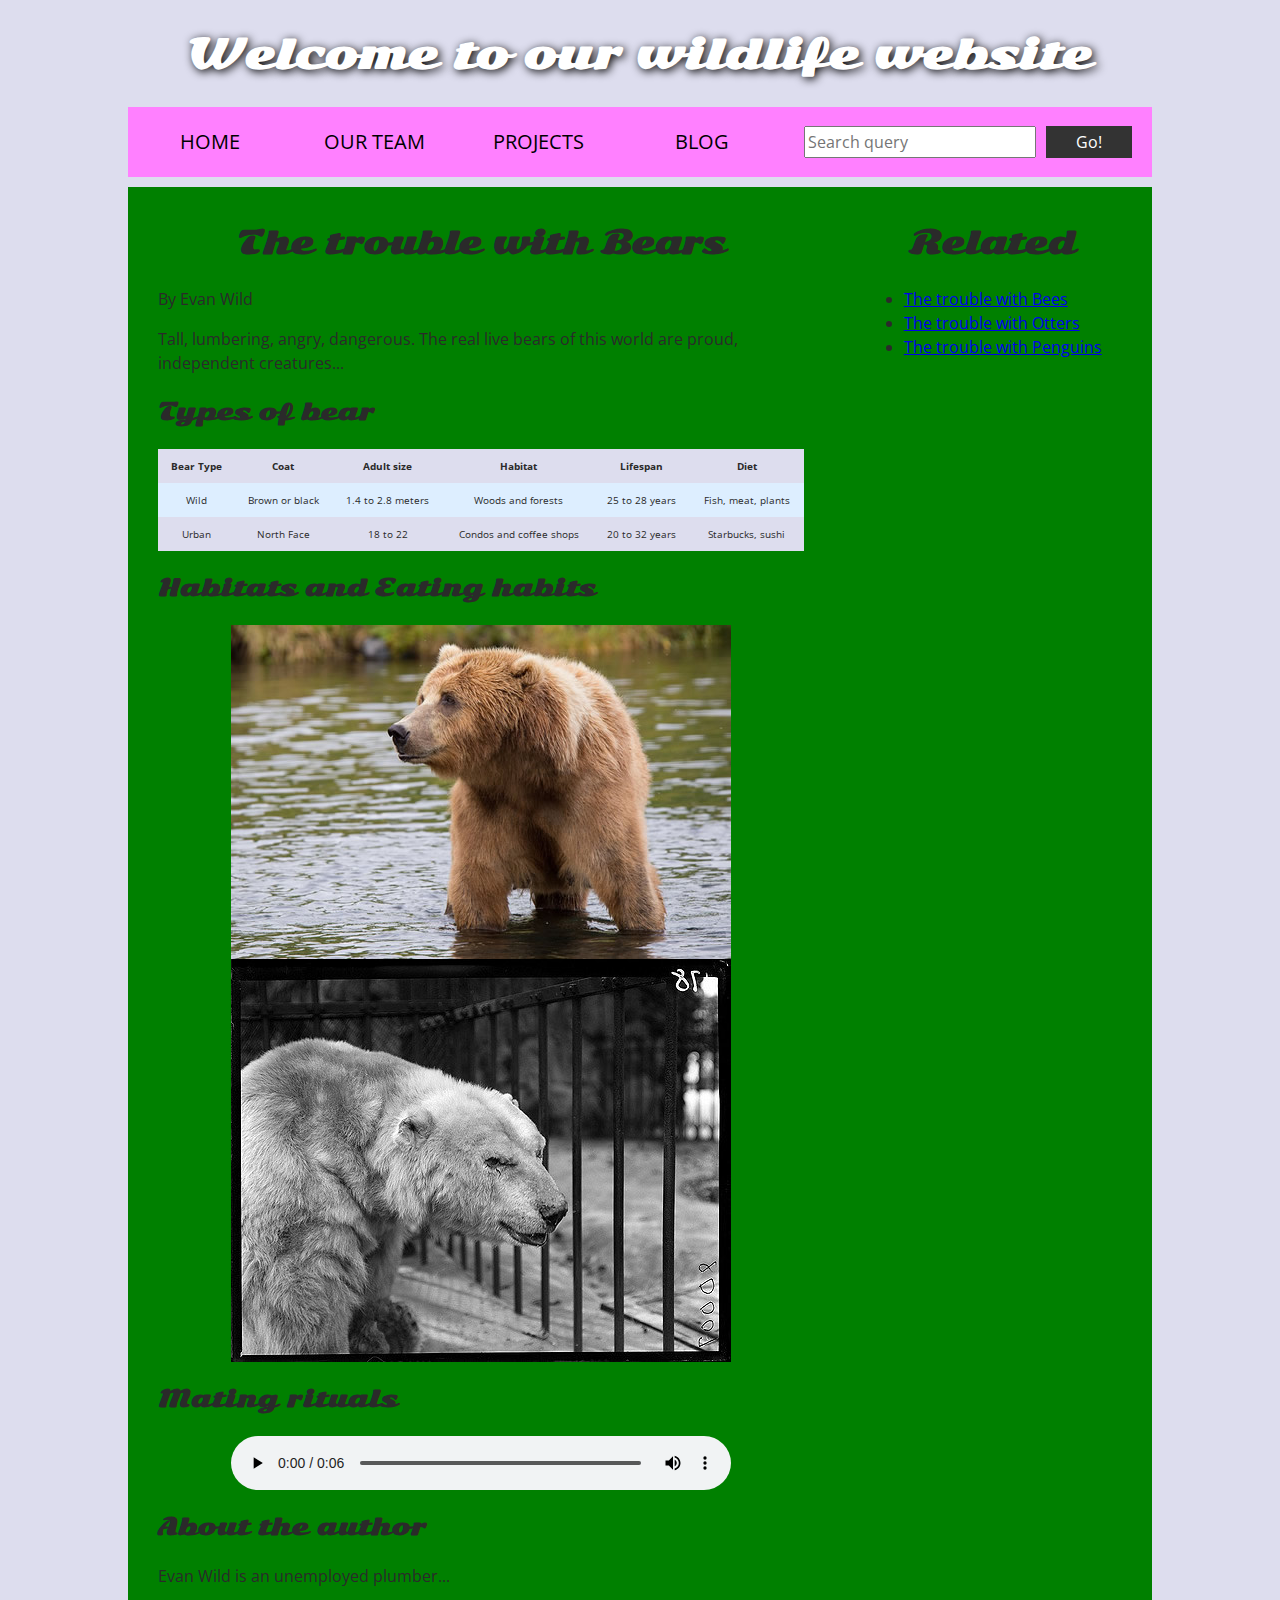
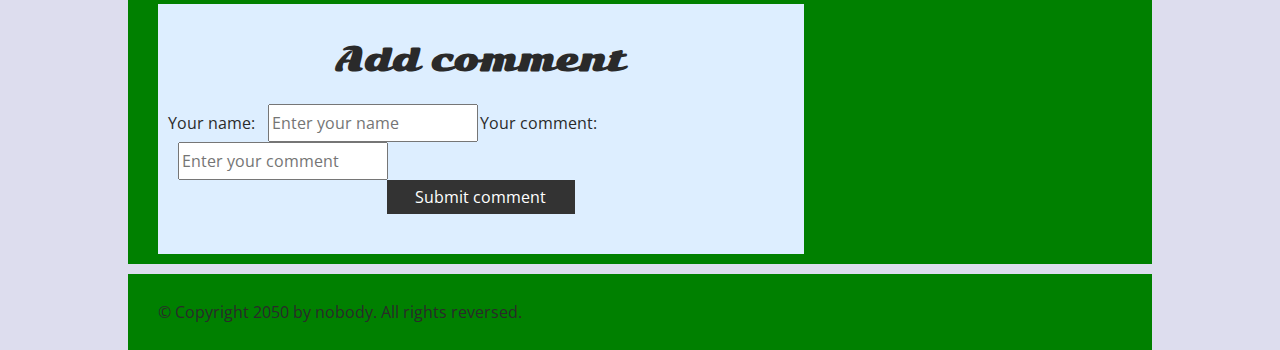
<file: Assignment 5/index.html>
<!--
	Name: Christina Glover
	File: index.html
	Date: 14 April 2024
	HTML file for web accessibility assignment
	-->

<!DOCTYPE html>
<html lang="en">
<head>
    <meta charset="UTF-8">
    <title>Accessibility assessment</title>
    <link href="https://fonts.googleapis.com/css?family=Open+Sans+Condensed:300|Sonsie+One" rel="stylesheet" type="text/css">
    <link rel="stylesheet" href="style.css">
    <!--[if lt IE 9]>
    <script src="http://html5shiv.googlecode.com/svn/trunk/html5.js"></script>
    <![endif]-->
</head>
<body>
    <header class="header">
        <h1>Welcome to our wildlife website</h1>
    </header>

    <nav class="nav">
        <ul>
            <li><a href="#">Home</a></li>
            <li><a href="#">Our team</a></li>
            <li><a href="#">Projects</a></li>
            <li><a href="#">Blog</a></li>
        </ul>
        <form class="search">
            <input type="search" name="q" placeholder="Search query" aria-label="Search through site content">
            <input type="submit" value="Go!">
        </form>
    </nav>

    <main>
        <article>
            <h2>The trouble with Bears</h2>
            <p>By Evan Wild</p>
            <p>Tall, lumbering, angry, dangerous. The real live bears of this world are proud, independent creatures...</p>

            <h3>Types of bear</h3>
            <table>
                <thead>
                    <tr>
                        <th>Bear Type</th>
                        <th>Coat</th>
                        <th>Adult size</th>
                        <th>Habitat</th>
                        <th>Lifespan</th>
                        <th>Diet</th>
                    </tr>
                </thead>
                <tbody>
                    <tr>
                        <td>Wild</td>
                        <td>Brown or black</td>
                        <td>1.4 to 2.8 meters</td>
                        <td>Woods and forests</td>
                        <td>25 to 28 years</td>
                        <td>Fish, meat, plants</td>
                    </tr>
                    <tr>
                        <td>Urban</td>
                        <td>North Face</td>
                        <td>18 to 22</td>
                        <td>Condos and coffee shops</td>
                        <td>20 to 32 years</td>
                        <td>Starbucks, sushi</td>
                    </tr>
                </tbody>
            </table>

            <h3>Habitats and Eating habits</h3>
            <img src="media/wild-bear.jpg" alt="Wild bear in natural habitat">
            <img src="media/urban-bear.jpg" alt="Urban bear in city environment">

            <h3>Mating rituals</h3>
            <audio controls>
                <source src="media/bear.mp3" type="audio/mp3">
                <source src="media/bear.ogg" type="audio/ogg">
                <p>Your browser does not support HTML5 audio.</p>
            </audio>

            <aside>
                <h3>About the author</h3>
                <p>Evan Wild is an unemployed plumber...</p>
            </aside>
            <section class="comments">
                <h2>Add comment</h2>
                <form class="comment-form">
                    <label for="name">Your name:</label>
                    <input type="text" id="name" name="name" placeholder="Enter your name">
                    <label for="comment">Your comment:</label>
                    <input type="text" id="comment" name="comment" placeholder="Enter your comment">
                    <input type="submit" value="Submit comment">
                </form>
            </section>
        </article>

        <aside class="secondary">
            <h2>Related</h2>
            <ul>
                <li><a href="#">The trouble with Bees</a></li>
                <li><a href="#">The trouble with Otters</a></li>
                <li><a href="#">The trouble with Penguins</a></li>
            </ul>
        </aside>
    </main>

    <footer>
        <p>© Copyright 2050 by nobody. All rights reversed.</p>
    </footer>

    <script src="main.js"></script>
</body>
</html>
</file>
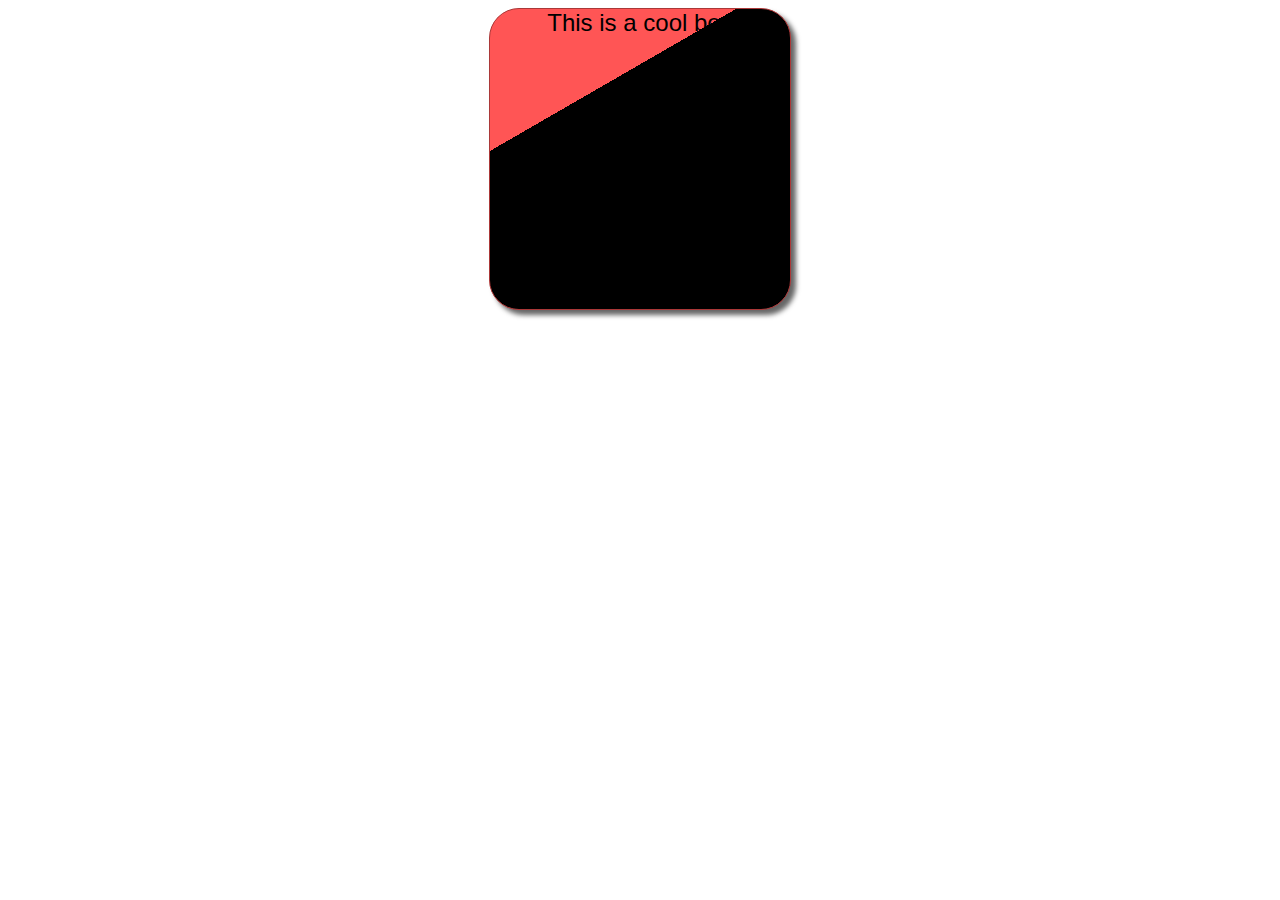
<file: Assignment 3/Part 2/index.html>
<!DOCTYPE html>
<html lang="en-US">
  <head>
    <meta charset="utf-8">
    <meta name="viewport" content="width=device-width">
    <title>Cool box</title>
    <link rel="stylesheet" href="style.css">
  </head>
  <body>
      <div>This is a cool box</div>
  </body>
</html>
</file>
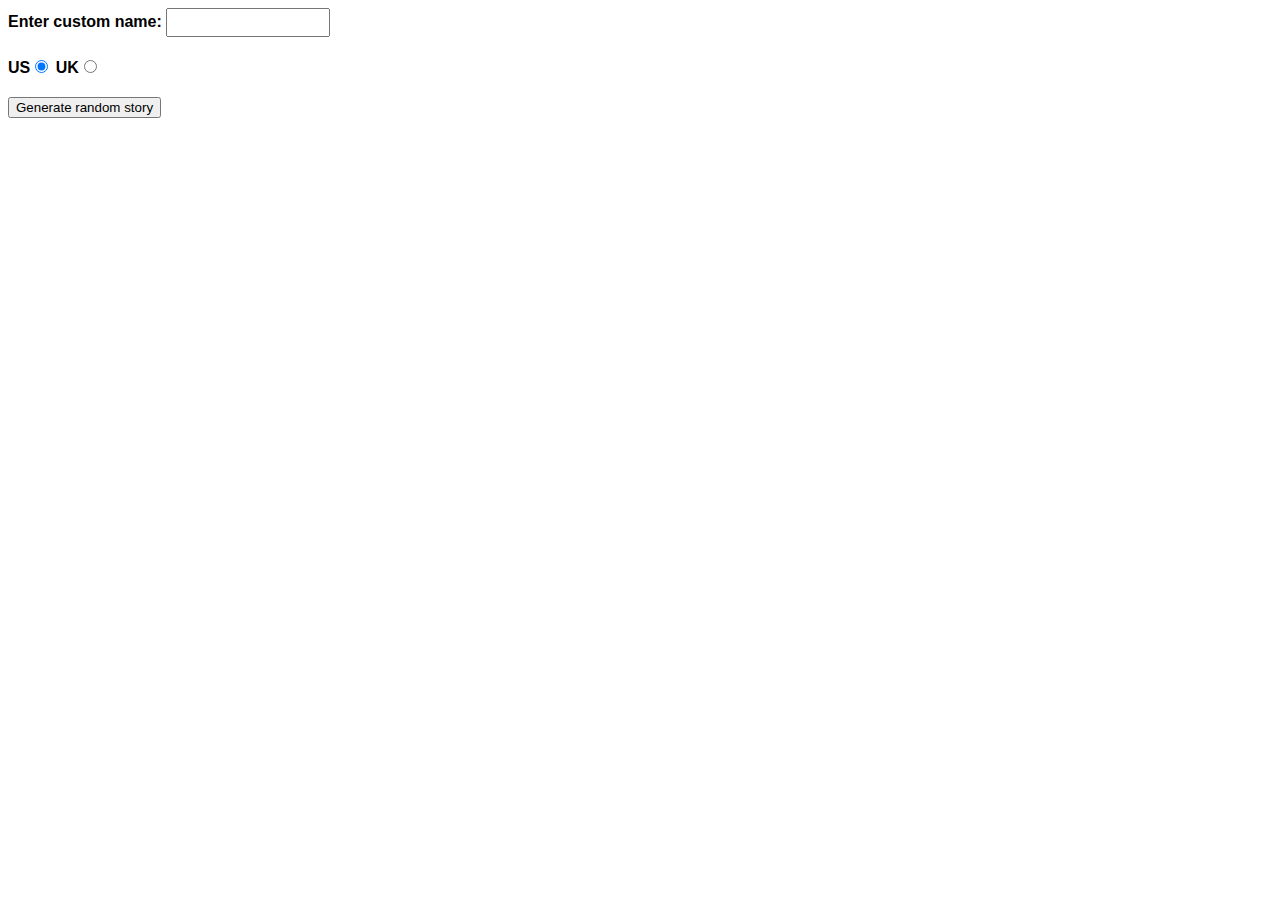
<file: Assignment 4/Part 1/index.html>
<!--
	Name: Christina Glover
	File: index.html
	Date: 1 April 2024
	-->
<!DOCTYPE html>
<html lang="en-US">
  <head>
    <meta charset="utf-8" />
    <meta name="viewport" content="width=device-width" />

    <title>Silly story generator</title>

    <style>
      body {
        font-family: helvetica, sans-serif;
        width: 350px;
      }

      label {
        font-weight: bold;
      }

      div {
        padding-bottom: 20px;
      }

      input[type="text"] {
        padding: 5px;
        width: 150px;
      }

      p {
        background: #ffc125;
        color: #5e2612;
        padding: 10px;
        visibility: hidden;
      }
    </style>
  </head>

  <body>
    <div>
      <label for="customname">Enter custom name:</label>
      <input id="customname" type="text" placeholder="" />
    </div>
    <div>
      <label for="us">US</label
      ><input id="us" type="radio" name="ukus" value="us" checked />
      <label for="uk">UK</label
      ><input id="uk" type="radio" name="ukus" value="uk" />
    </div>
    <div>
      <button class="randomize">Generate random story</button>
    </div>
    <p class="story"></p>
    <script src="main.js"></script>
  </body>
</html>
</file>
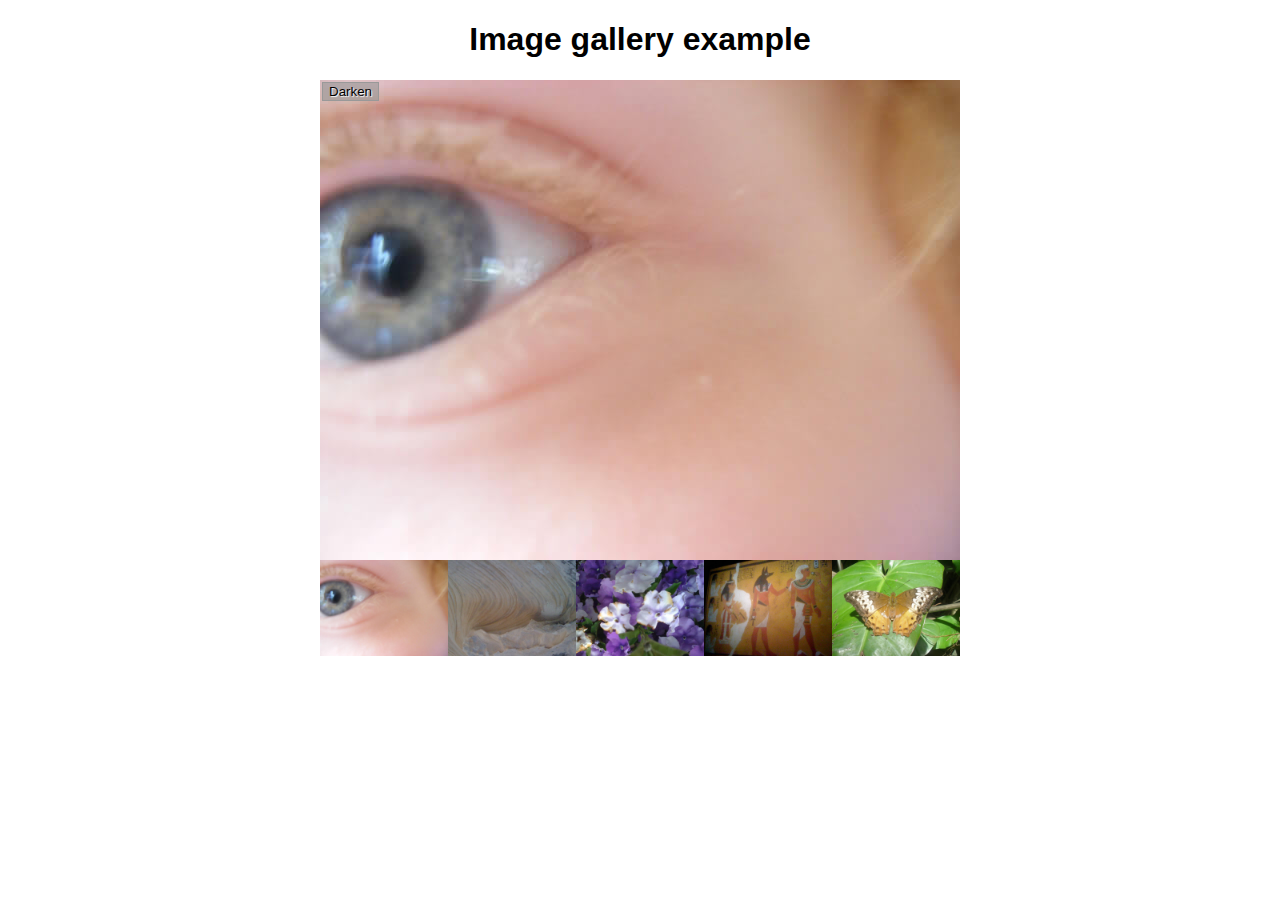
<file: Assignment 4/Part 2/index.html>
<!--e
	Name: Christina Glover
	File: index.html
	Date: 1 April 2024
	-->
<!DOCTYPE html>
<html lang="en-us">
  <head>
    <meta charset="utf-8">

    <title>Image gallery</title>

    <link rel="stylesheet" href="style.css">
    
  </head>

  <body>
    <h1>Image gallery example</h1>

    <div class="full-img">
      <img class="displayed-img" src="images/pic1.jpg" alt="Closeup of a human eye">
      <div class="overlay"></div>
      <button class="dark">Darken</button>
    </div>

    <div class="thumb-bar">


    </div>
    <script src="main.js"></script>
  </body>
</html>
</file>
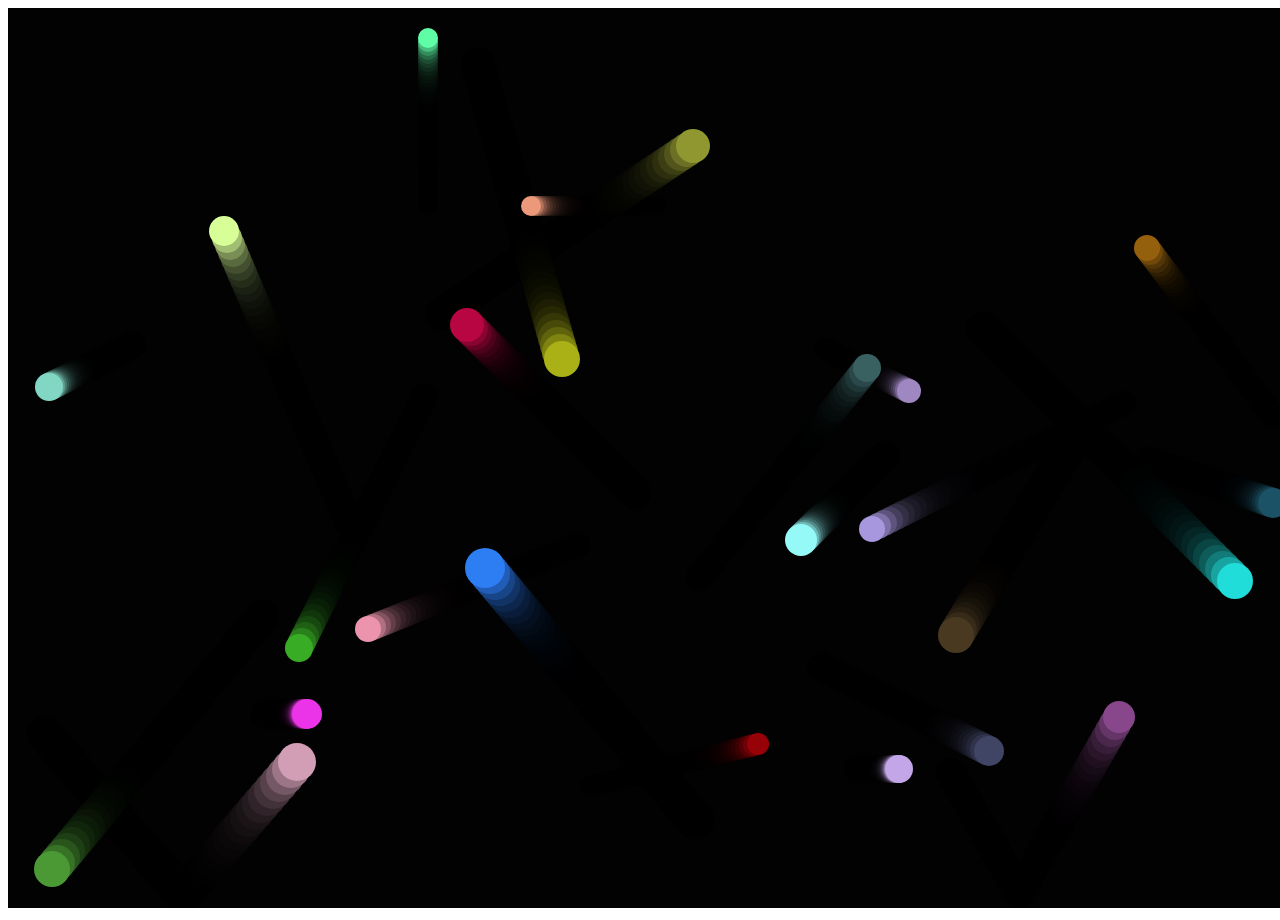
<file: Assignment 4/Part 3/index.html>
<!--
	Name: Christina Glover
	File: index.html
	Date: 1 April 2024
	-->

<!DOCTYPE html>
<html lang="en-US">
  <head>
    <meta charset="utf-8">
    <meta name="viewport" content="width=device-width">
    <title>Bouncing balls</title>
    <link type="stylesheet" href="./style.css">
  </head>
  <body>
    <canvas></canvas>
    <script src="main.js"></script> 
</html>
</file>
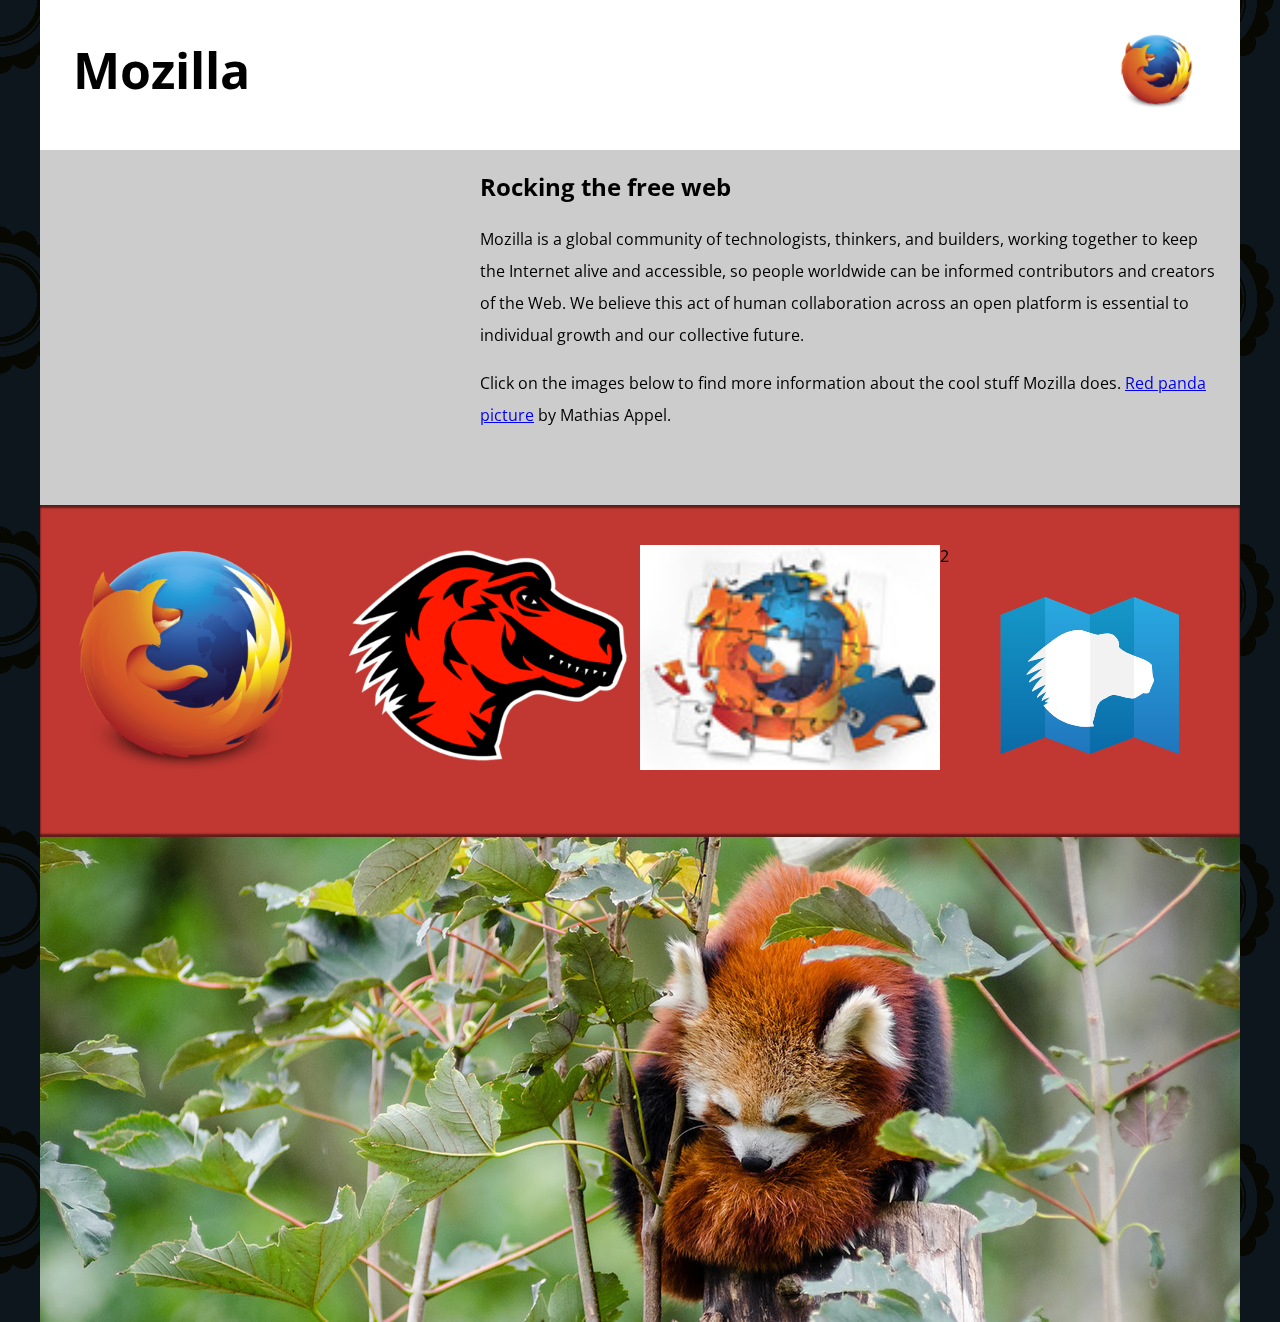
<file: Assignment 2/Part 1/firefox-webpage.html>
<!DOCTYPE html>
<html lang="en-US">

<head>
  <meta charset="utf-8">
  <meta name="viewport" content="width=device-width">
  <title>Mozilla splash page</title>
  <link href='https://fonts.googleapis.com/css?family=Open+Sans:400,700' rel='stylesheet' type='text/css'>
  <style>
    /* header and body setup */

    html {
      font-family: 'Open Sans', sans-serif;
      background: url(pattern.png);
    }

    body {
      width: 100%;
      max-width: 1200px;
      margin: 0 auto;
      background-color: white;
      position: relative;
    }

    /* Header styling */

    header {
      height: 150px;
    }

    header img {
      width: 100px;
      position: absolute;
      right: 32.5px;
      top: 32.5px;
    }

    h1 {
      font-size: 50px;
      line-height: 140px;
      margin: 0 0 0 32.5px;
    }

    /* main section and video styling */

    main {
      background: #ccc;
    }

    article {
      padding: 20px;
    }

    h2 {
      margin-top: 0;
    }

    p {
      line-height: 2;
    }

    iframe {
      float: left;
      margin: 0 20px 20px 0;
      max-width: 100%;
    }

    /* further info links */

    .further-info {
      clear: left;
      padding: 40px 0;
      background: #c13832;
      box-shadow: inset 0 3px 2px rgba(0, 0, 0, 0.5),
        inset 0 -3px 2px rgba(0, 0, 0, 0.5);
    }

    .further-info a {
      width: 25%;
      display: block;
      float: left;
    }

    .further-info img {
      max-width: 100%;
    }

    .clearfix {
      clear: both;
    }

    /* Red panda image */

    .red-panda img {
      display: block;
      max-width: 100%;
    }
  </style>
</head>

<body>
  <header>
    <h1>Mozilla</h1>
    <!-- Insert <img> element, link to the small version of the Firefox logo -->
    <img src="firefox_logo-only_RGB120.png" alt="Firefox Logo">
  </header>

  <main>
    <article>
      <!-- Insert iframe from YouTube -->
      <iframe width="400" height="315" src="https://www.youtube.com/embed/ojcNcvb1olg?si=P4zUiqR3g2FXXLA1"
        title="YouTube video player" frameborder="0"
        allow="accelerometer; autoplay; clipboard-write; encrypted-media; gyroscope; picture-in-picture; web-share"
        allowfullscreen></iframe>

      <h2>Rocking the free web</h2>

      <p>Mozilla is a global community of technologists, thinkers, and builders, working together to keep the Internet alive
        and accessible, so people worldwide can be informed contributors and creators of the Web. We believe this act of
        human collaboration across an open platform is essential to individual growth and our collective future.</p>
 
      <p>Click on the images below to find more information about the cool stuff Mozilla does. <a
          href="https://www.flickr.com/photos/mathiasappel/21675551065/">Red panda picture</a> by Mathias Appel.</p>
    </article>

    <div class="further-info">
      <!-- Insert images with srcsets and sizes -->
      2<a href="https://www.mozilla.org/en-US/firefox/new/">
        <img src="firefox_logo-only_RGB.png" alt="Firefox Logo"
          srcset="firefox_logo-only_RGB400.png 400w, firefox_logo-only_RGB120.png 120w"
          sizes="(max-width: 500px) 120px, 400px">
      </a>

      <!-- Repeat the above pattern for the other three links with appropriate images and alt text -->

      <a href="https://www.mozilla.org/">
        <img src="mozilla-dinosaur-head.png" alt="mozilla-dinosaur-head"
          srcset="mozilla-dinosaur-head400.png 400w, mozilla-dinosaur-head120.png 120w"
          sizes="(max-width: 500px) 120px, 400px">
      </a>
      <a href="https://addons.mozilla.org/">
        <img src="firefox-addons.jpg" alt="Firefox Addons"
          srcset="firefox-addons120.jpg 120w"
          sizes="(max-width: 500px) 120px, 400px">
      </a>
      <a href="https://developer.mozilla.org/en-US/">
        <img src="mdn.svg" alt="Mozilla Developer Network"
          srcset="mdn.svg 400w, mdn.svg 120w"
          sizes="(max-width: 500px) 120px, 400px">
      </a>
      <div class="clearfix"></div>
    </div>

    <div class="red-panda">
      <!-- Insert picture element -->
      <picture>
        <source media="(max-width: 600px)" srcset="red-panda600.jpg">
        <img src="red-panda1200.jpg" alt="Art-directed Red Panda">
      </picture>
    </div>

  </main>
</body>

</html>
</file>
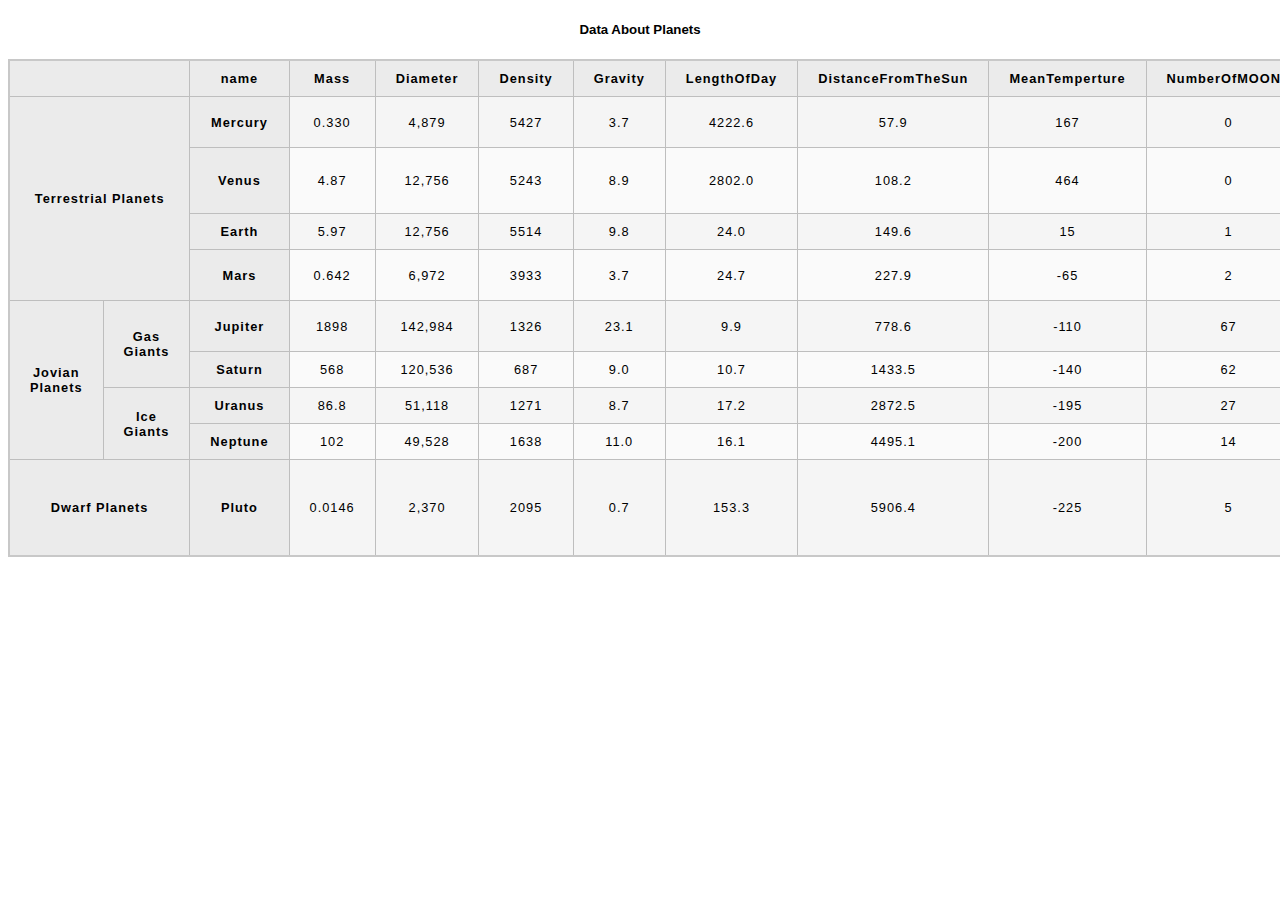
<file: Assignment 2/Part 2/planets-data-CHRISTINAGLOVER.html>
<!DOCTYPE html>
<html lang="en">
<head>
  <meta charset="UTF-8">
  <meta name="viewport" content="width=device-width, initial-scale=1.0">
  <title>FuckingPlanetTable</title>
  <link rel="stylesheet" href="minimal-table.css" type="text/css">
</head>

<body>
  <center><h5>Data About Planets</h5></center>
  <table>
    <thead>
      <tr>
        <th colspan="2"></th>
        <th>name</th>
          <th>Mass</th>
        <th>Diameter</th>
        <th>Density</th>
        <th>Gravity</th>
        <th>LengthOfDay</th>
        <th>DistanceFromTheSun</th>
        <th>MeanTemperture</th>
        <th>NumberOfMOONS</th>
        <TH>NOTES</TH>
      </tr>
    </thead>
    <tbody>
      <tr>
        <th colspan= "2" rowspan= "4">Terrestrial Planets</th>
        <th>Mercury</th>
        <td>0.330</td>
        <td>4,879</td>
        <td>5427</td>
        <td>3.7</td>
        <td>4222.6</td>
        <td>57.9</td>
        <td>167</td>
        <td>0</td>
        <td>ClosEST TO THE SUN</td>
      </tr>
      <TR>
        <th>Venus</TH>
        <TD>4.87</TD>
        <td>12,756</td>
        <TD>5243</TD>
        <TD>8.9</TD>
        <TD>2802.0</TD>
        <TD>108.2</TD>
        <TD>464</TD>
        <TD>0</TD>
        <TD>WOMEN ARE FROM VENUS</TD>
      </TR>

      <TR>
        <TH>Earth</TH>
        <td>5.97</td>
        <td>12,756</td>
        <td>5514</td>
        <td>9.8</td>
        <td>24.0</td>
        <td>149.6</td>
        <td>15</td>
        <td>1</td>
        <td>Our world</td>
      </TR>
      <tr>
        <th>Mars</th>
        <td>0.642</td>
        <td>6,972</td>
        <td>3933</td>
        <td>3.7</td>
        <td>24.7</td>
        <td>227.9</td>
        <td>-65</td>
        <td>2</td>
        <td>The red planet</td>
      </tr>
      <tr>
        <th rowspan="4">Jovian Planets</th>
        <th rowspan="2">Gas Giants</th>
        <th>Jupiter</th>
        <td>1898</td>
        <td>142,984</td>
        <td>1326</td>
        <td>23.1</td>
        <td>9.9</td>
        <td>778.6</td>
        <td>-110</td>
        <td>67</td>
        <td>The Largest pLanet</td>
      </tr>
      <tr>

        <th>Saturn</th>
        <td>568</td>
        <td>120,536</td>
        <td>687</td>
        <td>9.0</td>
        <td>10.7</td>
        <td>1433.5</td>
        <td>-140</td>
        <td>62</td>
        <td></td>
      </tr>
      <tr>
        <th rowspan="2">Ice Giants</th>
        <th>Uranus</th>
        <td>86.8</td>
        <td>51,118</td>
        <td>1271</td>
        <td>8.7</td>
        <td>17.2</td>
        <td>2872.5</td>
        <td>-195</td>
        <td>27</td>
        <td></td>
      </tr>
      <tr>
        <th>Neptune</th>
        <td>102</td>
        <td>49,528</td>
        <td>1638</td>
        <td>11.0</td>
        <td>16.1</td>
        <td>4495.1</td>
        <td>-200</td>
        <td>14</td>

      </tr>
<tr>
  <th colspan="2">Dwarf Planets</th>
  <th>Pluto</th>
  <td>0.0146</td>
  <td>2,370</td>
  <td>2095</td>
  <td>0.7</td>
  <td>153.3</td>
  <td>5906.4</td>
  <td>-225</td>
  <td>5</td>
  <td>Declassified as a planet in 2006, but this <a href="http://www.usatoday.com/story/tech/2014/10/02/pluto-planet-solar-system/16578959/">remains controversial</a></td>
</tr>
    </tbody>
  </table>
</body>
</html>
</file>
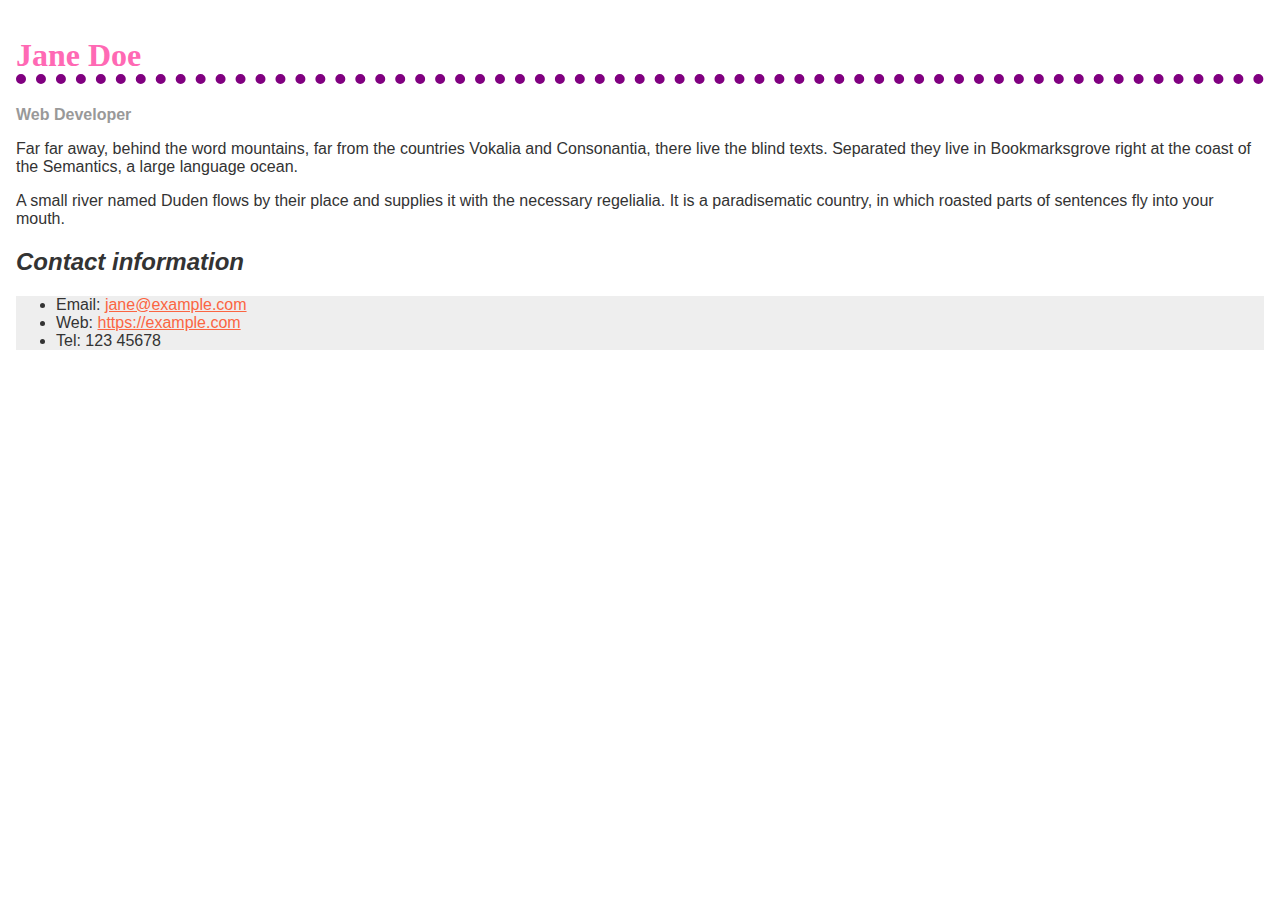
<file: Assignment 3/Part 1/biog-download.html>
<!doctype html>
<html lang="en">
  <head>
    <meta charset="utf-8" />
    <meta name="viewport" content="width=device-width" />
    <title>Formatting a biography</title>
    <style>
      body {
        background-color: #fff;
        color: #333;
        font-family: Arial, Helvetica, sans-serif;
        padding: 1em;
        margin: 0;
      }

      h1 {
        color: hotpink;
        font-size: 2em;
        font-family: Georgia, "Times New Roman", Times, serif;
        border-bottom: 10px dotted purple;
      }

      h2 {
        font-size: 1.5em;
        font-style: italic;
      }

      .job-title {
        color: #999999;
        font-weight: bold;
      }

      a:link,
      a:visited {
        color: #fb6542;
      }

      a:hover {
        text-decoration: none;
        color: green;
      }

      ul {
        background-color: #eeeeee;
      }
    </style>
  </head>

  <body>
    <h1>Jane Doe</h1>
    <div class="job-title">Web Developer</div>
    <p>
      Far far away, behind the word mountains, far from the countries Vokalia
      and Consonantia, there live the blind texts. Separated they live in
      Bookmarksgrove right at the coast of the Semantics, a large language
      ocean.
    </p>

    <p>
      A small river named Duden flows by their place and supplies it with the
      necessary regelialia. It is a paradisematic country, in which roasted
      parts of sentences fly into your mouth.
    </p>

    <h2>Contact information</h2>
    <ul>
      <li>
        Email:
        <a href="mailto:jane@example.com">jane@example.com</a>
      </li>
      <li>
        Web:
        <a href="https://example.com">https://example.com</a>
      </li>
      <li>Tel: 123 45678</li>
    </ul>
  </body>
</html>
</file>
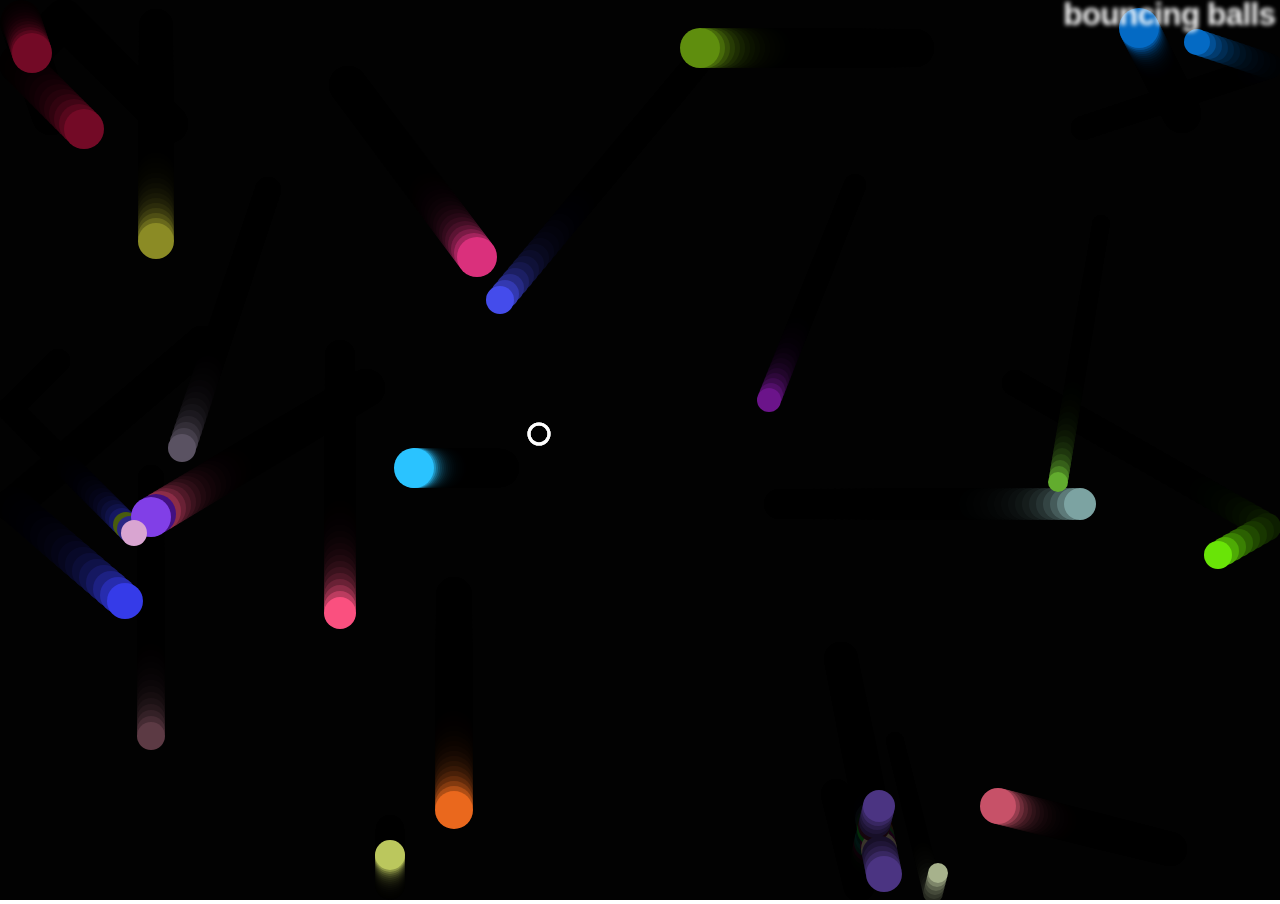
<file: Assignment 4/Part 4/index-finished.html>
<!--
	Name: Christina Glover
	File: index-finished.html
	Date: 1 April 2024
	-->
<!DOCTYPE html>
<html lang="en-US">
  <head>
    <meta charset="utf-8">
    <meta name="viewport" content="width=device-width">
    <title>Bouncing balls</title>
    <link rel="stylesheet" href="style.css">
  </head>

  <body>
    <h1>bouncing balls</h1>
    <canvas></canvas>

    <script src="main-finished.js"></script>
  </body>
</html>
</file>
<file: Assignment 5/style.css>
/* General setup */
html, body {
  margin: 0;
  padding: 0;
}

html {
  font-size: 10px;
  background-color: #dde;
}

body {
  width: 80%;
  min-width: 1024px;
  margin: 0 auto;
}

/* Typography - Update to use class-based styling instead of deprecated <font> */
h1, h2, h3, p, input, li, table, label {
  font-family: 'Open Sans Condensed', sans-serif;
  color: #2a2a2a;
}

h1 { /* was font size="7" */
  font-family: 'Sonsie One', cursive;
  font-size: 4rem;
  text-align: center;
  color: white;
  text-shadow: 2px 2px 10px black;
}

h2 { /* was font size="6" */
  font-family: 'Sonsie One', cursive;
  font-size: 3rem;
  text-align: center;
}

h3 { /* was font size="5" */
  font-family: 'Sonsie One', cursive;
  font-size: 2.2rem;
}

p, li {
  font-size: 1.6rem;
  line-height: 1.5;
}

/* Header layout */
.nav, article, footer, .secondary {
  background-color: green;
}

article, footer, .secondary {
  padding: 10px 30px;
}

.nav {
  height: 50px;
  background-color: #ff80ff; /* corrected hex color format */
  display: flex;
  padding: 1% 0;
  margin-bottom: 10px;
}

.nav ul {
  padding: 0;
  list-style-type: none;
  flex: 2;
  display: flex;
}

.nav li {
  display: inline;
  text-align: center;
  flex: 1;
}

.nav a {
  display: inline-block;
  font-size: 2rem;
  text-transform: uppercase;
  text-decoration: none;
  color: black;
}

.nav .search {
  flex: 1;
  display: flex;
  align-items: center;
  height: 100%;
  padding: 0 2em;
}

.search input {
  font-size: 1.6rem;
  height: 32px;
}

.search input[type="search"] {
  flex: 3;
}

.search input[type="submit"] {
  flex: 1;
  margin-left: 1rem;
  background: #333;
  border: 0;
  color: white;
}

/* Main layout */
main {
  display: flex;
}

article {
  flex: 5;
}

.secondary {
  flex: 2;
}

footer {
  margin-top: 10px;
}

/* Table styling */
table {
  width: 100%;
  background-color: #dde;
  border-collapse: collapse;
}

th, td {
  padding: 10px;
}

td {
  text-align: center;
}

th[scope="col"] {
  border-bottom: 1px solid black;
}

tbody tr:nth-child(odd) {
  background-color: #def;
}

/* Styling content images and audio */
img, audio {
  display: block;
  margin: 0 auto;
}

audio {
  width: 500px;
}

/* Comments styling */
.comments {
  background-color: #def;
  padding: 10px;
}

.show-hide {
  cursor: pointer;
}

.comment-form {
  margin-bottom: 3rem;
}

.comment-form .flex-pair {
  display: flex;
  padding: 0 3rem 1rem;
}

.comment-form label {
  align-self: center;
  flex: 2;
  text-align: right;
}

.comment-form input {
  margin-left: 1rem;
  flex: 6;
}

.show-hide {
  text-align: center;
  width: 150px;
}

.comment-form input, .comment-form label, .show-hide {
  font-size: 1.6rem;
  line-height: 32px;
}

.comment-form input[type="submit"], .show-hide {
  background: #333;
  border: 0;
  color: white;
}

.comment-form input[type="submit"] {
  width: 30%;
  display:block;
  margin: 0 auto;
}

.comment-container {
  margin-top: 0;
}

.comment-container li {
  list-style-type: none;
  display: flex;
}

.comment-container li p:nth-child(1) {
  flex: 1;
  font-weight: bold;
}

.comment-container li p:nth-child(2) {
  flex: 5;
}
</file>
<file: Assignment 3/Part 2/style.css>
html {
  font-family: sans-serif;
}

/* Your CSS below here */
div {
    width: 300px;
    height: 300px;
    margin-left: auto;
    margin-right: auto;
    text-align: center;
    font-size: 1.5rem;
    background-color: #ff5555;
    border-radius: 30px;
    border: 1px solid #aa3838;
    background-image: linear-gradient(150deg, #ff5555 0% 30%, #000000 30% 100%);
    box-shadow: 5px 5px 5px #666666;
}
</file>
<file: Assignment 4/Part 2/style.css>
h1 {
  font-family: helvetica, arial, sans-serif;
  text-align: center;
}

body {
  width: 640px;
  margin: 0 auto;
}

.full-img {
  position: relative;
  display: block;
  width: 640px;
  height: 480px;
}

.overlay {
  position: absolute;
  top: 0;
  left: 0;
  width: 100%;
  height: 100%;
  background-color: rgba(0, 0, 0, 0);
}

.dark .overlay {
  background-color: rgba(0, 0, 0, 0.5); 
}

button {
  border: 0;
  background: rgba(150, 150, 150, 0.6);
  text-shadow: 1px 1px 1px white;
  border: 1px solid #999;
  position: absolute;
  cursor: pointer;
  top: 2px;
  left: 2px;
}

.thumb-bar img {
  display: block;
  width: 20%;
  float: left;
  cursor: pointer;
}
</file>
<file: Assignment 4/Part 3/style.css>
html, body {
  margin: 0;
}

html {
  font-family: 'Helvetica Neue', Helvetica, Arial, sans-serif;
  height: 100%;
}

body {
  overflow: hidden;
  height: inherit;
}

h1 {
  font-size: 2rem;
  letter-spacing: -1px;
  position: absolute;
  margin: 0;
  top: -4px;
  right: 5px;

  color: transparent;
  text-shadow: 0 0 4px white;
}
</file>
<file: Assignment 2/Part 2/minimal-table.css>
html {
  font-family: sans-serif;
}

table {
  border-collapse: collapse;
  border: 2px solid rgb(200,200,200);
  letter-spacing: 1px;
  font-size: 0.8rem;
}

td, th {
  border: 1px solid rgb(190,190,190);
  padding: 10px 20px;
}

th {
  background-color: rgb(235,235,235);
}

td {
  text-align: center;
}

tr:nth-child(even) td {
  background-color: rgb(250,250,250);
}

tr:nth-child(odd) td {
  background-color: rgb(245,245,245);
}

caption {
  padding: 10px;
}
</file>
<file: Assignment 4/Part 4/style.css>
html, body {
  margin: 0;
}

html {
  font-family: 'Helvetica Neue', Helvetica, Arial, sans-serif;
  height: 100%;
}

body {
  overflow: hidden;
  height: inherit;
}

h1 {
  font-size: 2rem;
  letter-spacing: -1px;
  position: absolute;
  margin: 0;
  top: -4px;
  right: 5px;

  color: transparent;
  text-shadow: 0 0 4px white;
}
</file>
